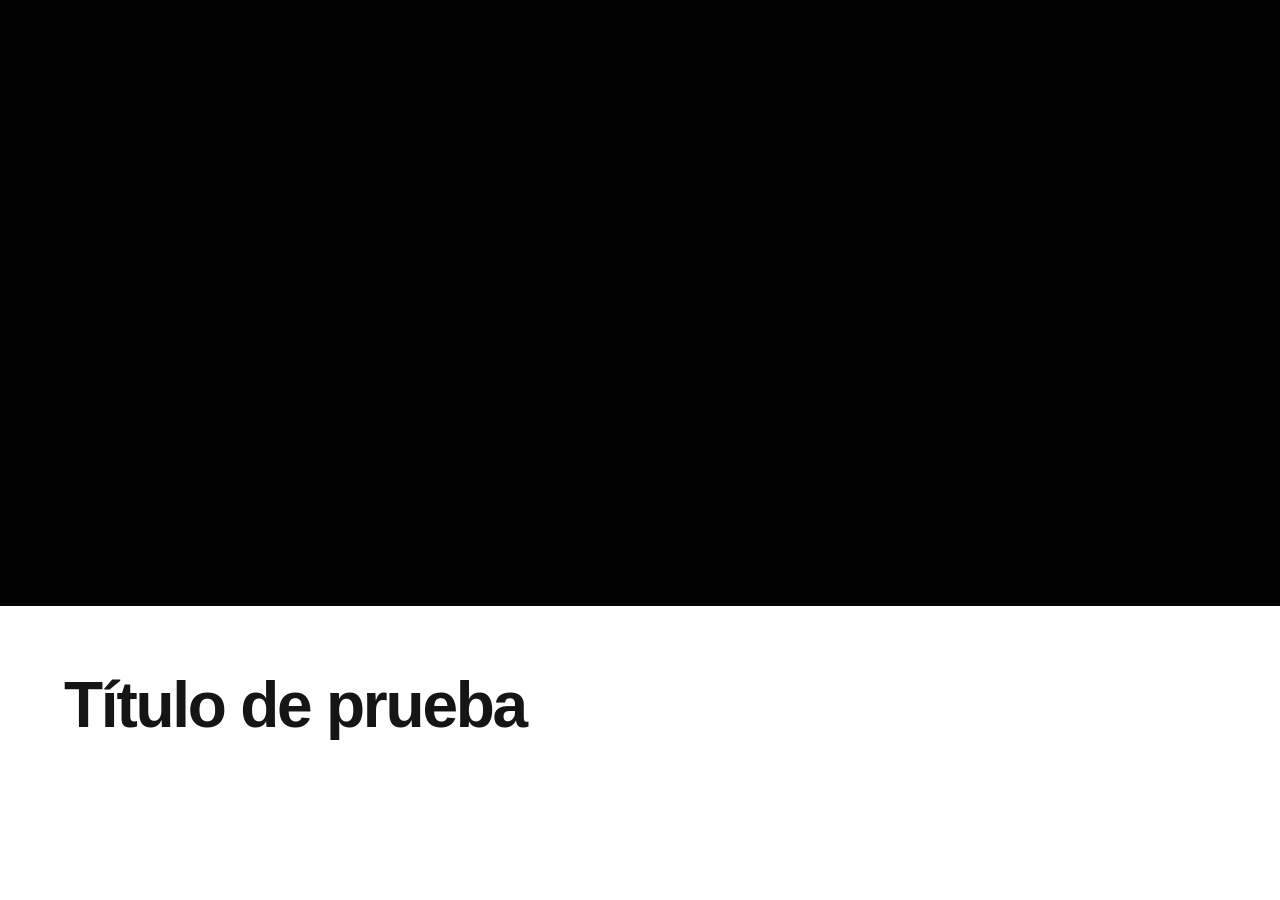
<file: index.html>
<!doctype html>
<html lang="es">
  <head>
    <meta charset="utf-8">
    <meta name="viewport" content="width=device-width, initial-scale=1">
    <title>Álvaro Jara — Recursos</title>
    <link rel="stylesheet" href="styles.css">
  </head>
  <body class="preview-page">
    <main>
      <iframe
        class="video-preview"
        src="video.html"
        title="Video del proyecto"
        allow="autoplay"
      ></iframe>
      <iframe
        class="text-preview"
        src="texto.html"
        title="Texto del proyecto"
      ></iframe>
    </main>
  </body>
</html>
</file>
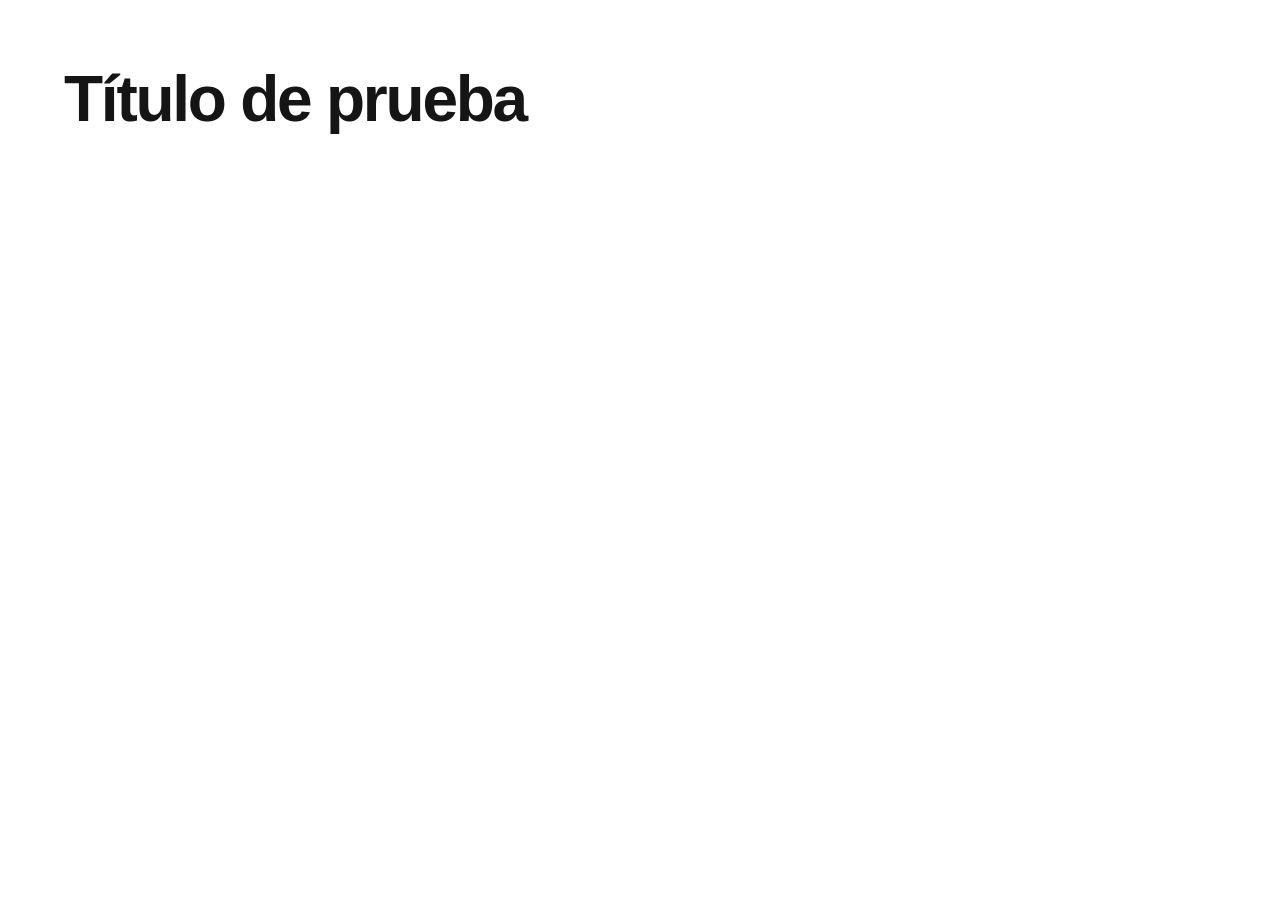
<file: texto.html>
<!doctype html>
<html lang="es">
  <head>
    <meta charset="utf-8">
    <meta name="viewport" content="width=device-width, initial-scale=1">
    <title>Texto</title>
    <link rel="stylesheet" href="styles.css">
  </head>
  <body class="text-page">
    <main class="text-block">
      <!-- Reemplazar este título cuando esté disponible el texto definitivo. -->
      <h1>Título de prueba</h1>
    </main>
  </body>
</html>
</file>
<file: styles.css>
:root {
  color-scheme: light;
  font-family: Arial, Helvetica, sans-serif;
  color: #151515;
  background: #ffffff;
  --video-ratio: 19 / 9;
}

* {
  box-sizing: border-box;
}

html,
body {
  width: 100%;
  margin: 0;
  padding: 0;
}

.video-page {
  height: 100vh;
  height: 100dvh;
  overflow: hidden;
  background: #000000;
}

.project-video {
  display: block;
  width: 100%;
  height: 100%;
  object-fit: contain;
  background: #000000;
}

.project-video:focus-visible {
  outline: 2px solid #ffffff;
  outline-offset: -4px;
}

.video-page[data-playback="blocked"] .project-video {
  cursor: pointer;
}

.text-block {
  padding: clamp(24px, 5vw, 72px);
}

.text-block h1 {
  margin: 0;
  font-size: clamp(32px, 5vw, 64px);
  font-weight: 700;
  line-height: 1.12;
  letter-spacing: -0.035em;
  overflow-wrap: anywhere;
}

.preview-page main {
  width: 100%;
  max-width: 1400px;
  margin-inline: auto;
}

.video-preview,
.text-preview {
  display: block;
  width: 100%;
  border: 0;
}

.video-preview {
  aspect-ratio: var(--video-ratio);
}

.text-preview {
  height: 220px;
}
</file>
